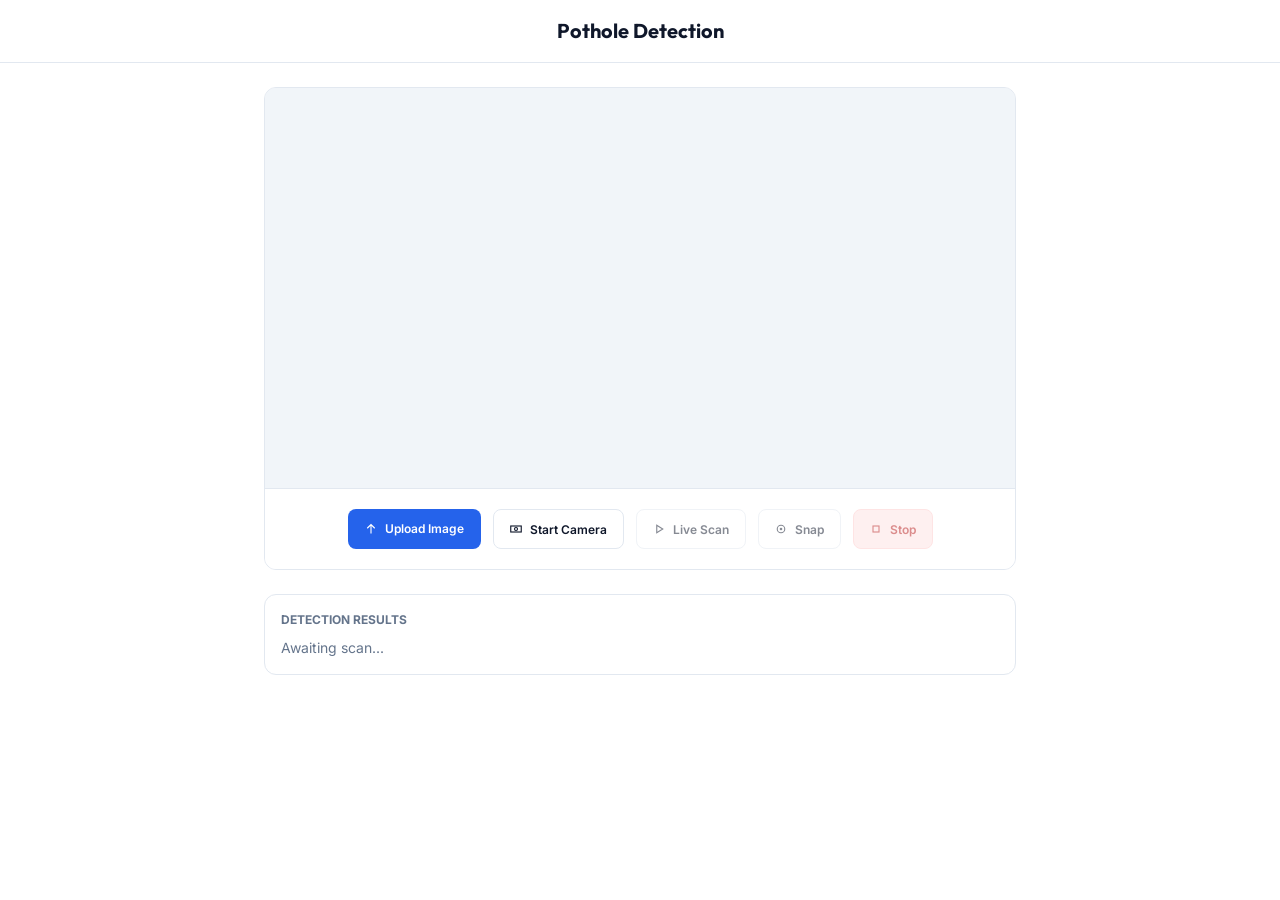
<file: docs/index.html>
<!DOCTYPE html>
<html lang="en">

<head>
    <meta charset="UTF-8">
    <meta name="viewport" content="width=device-width, initial-scale=1.0">
    <title>Pothole Detection</title>
    <link rel="preconnect" href="https://fonts.googleapis.com">
    <link rel="preconnect" href="https://fonts.gstatic.com" crossorigin>
    <link
        href="https://fonts.googleapis.com/css2?family=Inter:wght@400;500;600;700&family=Outfit:wght@600;700&display=swap"
        rel="stylesheet">
    <style>
        :root {
            --bg: #ffffff;
            --surface: #f8fafc;
            --primary: #2563eb;
            --primary-hover: #1d4ed8;
            --text: #0f172a;
            --text-muted: #64748b;
            --border: #e2e8f0;
            --shadow: 0 1px 2px 0 rgba(0, 0, 0, 0.05);
        }

        * {
            box-sizing: border-box;
            margin: 0;
            padding: 0;
        }

        body {
            font-family: 'Inter', sans-serif;
            background: var(--bg);
            color: var(--text);
            line-height: 1.5;
            min-height: 100vh;
            display: flex;
            flex-direction: column;
        }

        .app-header {
            padding: 1rem;
            background: var(--bg);
            border-bottom: 1px solid var(--border);
            display: flex;
            justify-content: center;
            align-items: center;
            position: sticky;
            top: 0;
            z-index: 100;
        }

        .logo h1 {
            font-family: 'Outfit', sans-serif;
            font-size: 20px;
            color: var(--text);
            text-align: center;
        }

        .app-shell {
            flex: 1;
            padding: 1.5rem;
            max-width: 800px;
            margin: 0 auto;
            width: 100%;
            display: flex;
            flex-direction: column;
            gap: 1.5rem;
        }

        .workspace {
            background: var(--surface);
            border: 1px solid var(--border);
            border-radius: 12px;
            overflow: hidden;
            display: flex;
            flex-direction: column;
        }

        .stage {
            flex: 1;
            background: #f1f5f9;
            position: relative;
            min-height: 400px;
            display: flex;
            align-items: center;
            justify-content: center;
            overflow: hidden;
        }

        video,
        canvas {
            max-width: 100%;
            max-height: 100%;
        }

        video:not([hidden]),
        canvas:not([hidden]) {
            display: block;
        }

        #overlayCanvas {
            position: absolute;
            top: 50%;
            left: 50%;
            transform: translate(-50%, -50%);
            pointer-events: none;
        }

        .empty-state {
            position: absolute;
            text-align: center;
            color: var(--text-muted);
            z-index: 10;
        }

        .controls {
            padding: 1.25rem;
            background: var(--bg);
            border-top: 1px solid var(--border);
            display: flex;
            flex-wrap: wrap;
            gap: 0.75rem;
            justify-content: center;
        }

        .btn {
            display: inline-flex;
            align-items: center;
            gap: 0.5rem;
            padding: 0.625rem 1rem;
            font-weight: 600;
            font-size: 12px;
            border-radius: 8px;
            cursor: pointer;
            transition: all 0.2s;
            border: 1px solid transparent;
            font-family: 'Inter', sans-serif;
        }

        .btn-primary {
            background: var(--primary);
            color: white;
        }

        .btn-primary:hover:not(:disabled) {
            background: var(--primary-hover);
        }

        .btn-outline {
            background: white;
            border-color: var(--border);
            color: var(--text);
        }

        .btn-outline:hover:not(:disabled) {
            background: var(--surface);
        }

        .btn-danger {
            background: #fee2e2;
            color: #b91c1c;
            border-color: #fecaca;
        }

        .btn-danger:hover:not(:disabled) {
            background: #ef4444;
            color: white;
        }

        .btn:disabled {
            opacity: 0.5;
            cursor: not-allowed;
        }

        .sidebar {
            display: grid;
            grid-template-columns: 1fr;
            gap: 1rem;
        }

        @media (max-width: 640px) {
            .sidebar {
                grid-template-columns: 1fr;
            }
        }

        .panel {
            background: var(--bg);
            border: 1px solid var(--border);
            border-radius: 12px;
            padding: 1rem;
        }

        .panel-header {
            font-size: 0.75rem;
            font-weight: 700;
            text-transform: uppercase;
            color: var(--text-muted);
            margin-bottom: 0.5rem;
        }

        .status-badge {
            display: inline-flex;
            align-items: center;
            gap: 0.5rem;
            padding: 0.25rem 0.625rem;
            background: #f0f9ff;
            color: #0369a1;
            border-radius: 6px;
            font-size: 0.75rem;
            font-weight: 600;
            border: 1px solid #bae6fd;
        }

        .status-pulse {
            width: 6px;
            height: 6px;
            background: #0ea5e9;
            border-radius: 50%;
        }

        .diagnostic-message {
            color: #b91c1c;
            font-size: 0.75rem;
            margin-top: 0.5rem;
            padding: 0.5rem;
            background: #fef2f2;
            border-radius: 6px;
        }

        .visually-hidden {
            position: absolute;
            width: 1px;
            height: 1px;
            padding: 0;
            margin: -1px;
            overflow: hidden;
            clip: rect(0, 0, 0, 0);
            border: 0;
        }
    </style>
</head>

<body>
    <header class="app-header">
        <div class="logo">
            <h1>Pothole Detection</h1>
        </div>
    </header>

    <main class="app-shell">
        <section class="workspace">
            <div class="stage">
                <video id="video" autoplay playsinline muted hidden></video>
                <canvas id="canvas" hidden></canvas>
                <canvas id="overlayCanvas" hidden></canvas>
                <div class="empty-state" id="emptyState">
                    <p>No active feed. Upload an image or start camera.</p>
                </div>
            </div>

            <div class="controls">
                <label class="btn btn-primary" id="uploadLabel">
                    <svg width="12" height="12" viewBox="0 0 16 16" fill="none" stroke="currentColor"
                        stroke-width="1.5">
                        <path d="M8 14V2M3 7l5-5 5 5" />
                    </svg>
                    Upload Image
                    <input type="file" id="imageInput" accept="image/*" class="visually-hidden">
                </label>
                <button class="btn btn-outline" id="startCamera">
                    <svg width="12" height="12" viewBox="0 0 16 16" fill="none" stroke="currentColor"
                        stroke-width="1.5">
                        <rect x="1" y="4" width="14" height="8" />
                        <circle cx="8" cy="8" r="2" />
                    </svg>
                    Start Camera
                </button>
                <button class="btn btn-outline" id="liveDetect" disabled>
                    <svg width="12" height="12" viewBox="0 0 16 16" fill="none" stroke="currentColor"
                        stroke-width="1.5">
                        <polygon points="5,3 13,8 5,13" />
                    </svg>
                    Live Scan
                </button>
                <button class="btn btn-outline" id="captureFrame" disabled>
                    <svg width="12" height="12" viewBox="0 0 16 16" fill="none" stroke="currentColor"
                        stroke-width="1.5">
                        <circle cx="8" cy="8" r="5" />
                        <circle cx="8" cy="8" r="1" />
                    </svg>
                    Snap
                </button>
                <button class="btn btn-danger" id="stopLiveDetect" disabled>
                    <svg width="12" height="12" viewBox="0 0 16 16" fill="none" stroke="currentColor"
                        stroke-width="1.5">
                        <rect x="4" y="4" width="8" height="8" />
                    </svg>
                    Stop
                </button>
            </div>
        </section>

        <aside class="sidebar">
            <div class="panel">
                <div class="panel-header">Detection Results</div>
                <div id="diagnosticMessage" class="diagnostic-message" hidden></div>
                <div id="summary" style="font-size: 0.875rem; color: var(--text-muted);">Awaiting scan...</div>
            </div>
        </aside>
    </main>

    <script>
        // --- CONFIGURATION ---
        const ROBOFLOW_API_KEY = "3596itnzUTPKpjxMixhL";
        const MODEL_ID = "pothole-detection-bqu6s/9";
        // ---------------------

        const imageInput = document.querySelector("#imageInput");
        const liveDetectButton = document.querySelector("#liveDetect");
        const startCameraButton = document.querySelector("#startCamera");
        const captureFrameButton = document.querySelector("#captureFrame");
        const stopLiveDetectButton = document.querySelector("#stopLiveDetect");
        const video = document.querySelector("#video");
        const canvas = document.querySelector("#canvas");
        const overlayCanvas = document.querySelector("#overlayCanvas");
        const emptyState = document.querySelector("#emptyState");
        const statusText = document.querySelector("#statusText");
        const summary = document.querySelector("#summary");
        const diagnosticMessage = document.querySelector("#diagnosticMessage");

        const ctx = canvas.getContext("2d");
        const overlayCtx = overlayCanvas.getContext("2d");

        const LIVE_INTERVAL = 600;
        const VIEW_STATE = { IDLE: "idle", BUSY: "busy", LIVE: "live", READY: "ready" };

        let cameraStream = null;
        let isScanning = false;
        let liveTimer = null;
        let currentViewState = VIEW_STATE.IDLE;
        const processingCanvas = document.createElement("canvas");
        const processingCtx = processingCanvas.getContext("2d");

        function setStatus(text) { if (statusText) statusText.textContent = text; }

        function updateUI() {
            const isLive = currentViewState === VIEW_STATE.LIVE;
            const isCamera = !!cameraStream;
            const isBusy = isScanning;
            const isImage = !isCamera && canvas.width > 0;

            imageInput.disabled = isBusy;
            startCameraButton.disabled = isBusy || isCamera;
            liveDetectButton.disabled = isBusy || !isCamera || isLive;
            captureFrameButton.disabled = isBusy || !isCamera || isLive;
            stopLiveDetectButton.disabled = !isCamera && !isLive;

            if (isCamera) {
                emptyState.hidden = true;
                video.hidden = false;
                canvas.hidden = true;
            } else if (isImage) {
                emptyState.hidden = true;
                video.hidden = true;
                canvas.hidden = false;
            } else {
                emptyState.hidden = false;
                video.hidden = true;
                canvas.hidden = true;
            }
        }

        async function detect(blob) {
            if (!ROBOFLOW_API_KEY) throw new Error("API Key missing.");
            if (isScanning) return [];
            try {
                isScanning = true; updateUI();
                const base64 = await new Promise((res) => {
                    const r = new FileReader();
                    r.onloadend = () => res(r.result.split(',')[1]);
                    r.readAsDataURL(blob);
                });
                const url = `https://detect.roboflow.com/${MODEL_ID}?api_key=${ROBOFLOW_API_KEY}`;
                const resp = await fetch(url, { method: 'POST', body: base64, headers: { 'Content-Type': 'application/x-www-form-urlencoded' } });
                if (!resp.ok) throw new Error(`API Error: ${resp.status}`);
                const data = await resp.json();
                return data.predictions || [];
            } finally { isScanning = false; updateUI(); }
        }

        function draw(targetCtx, predictions, transform) {
            predictions.forEach(p => {
                const x = (p.x - p.width / 2) * transform.sx;
                const y = (p.y - p.height / 2) * transform.sy;
                const w = p.width * transform.sx;
                const h = p.height * transform.sy;
                targetCtx.strokeStyle = "#2563eb"; targetCtx.lineWidth = 2;
                targetCtx.strokeRect(x, y, w, h);
                targetCtx.fillStyle = "#2563eb"; targetCtx.font = "bold 10px Inter";
                targetCtx.fillText(`${p.class} ${Math.round(p.confidence * 100)}%`, x, y - 5);
            });
        }

        async function start() {
            try {
                setStatus("Starting...");
                cameraStream = await navigator.mediaDevices.getUserMedia({ video: { facingMode: "environment", width: 1280, height: 720 } });
                video.srcObject = cameraStream; await video.play();
                currentViewState = VIEW_STATE.READY; setStatus("Camera Active"); updateUI();
            } catch (err) { setStatus("Error"); diagnosticMessage.textContent = err.message; diagnosticMessage.hidden = false; }
        }

        function stop() {
            if (cameraStream) cameraStream.getTracks().forEach(t => t.stop());
            cameraStream = null; if (liveTimer) clearTimeout(liveTimer); liveTimer = null;
            video.hidden = true; canvas.hidden = true; overlayCanvas.hidden = true;
            canvas.width = 0; canvas.height = 0; // Reset canvas
            currentViewState = VIEW_STATE.IDLE; setStatus("Ready"); updateUI();
        }

        async function runLive() {
            if (currentViewState !== VIEW_STATE.LIVE) return;
            try {
                processingCanvas.width = video.videoWidth; processingCanvas.height = video.videoHeight;
                processingCtx.drawImage(video, 0, 0);
                const blob = await new Promise(r => processingCanvas.toBlob(r, 'image/jpeg', 0.7));
                const preds = await detect(blob);
                overlayCanvas.width = video.clientWidth; overlayCanvas.height = video.clientHeight;
                overlayCanvas.hidden = false;
                draw(overlayCtx, preds, { sx: video.clientWidth / video.videoWidth, sy: video.clientHeight / video.videoHeight });
                summary.textContent = `Detected: ${preds.length}`;
            } catch (err) { console.error(err); }
            liveTimer = setTimeout(runLive, LIVE_INTERVAL);
        }

        imageInput.addEventListener("change", async (e) => {
            const file = e.target.files[0]; if (!file) return;
            stop(); setStatus("Scanning...");
            try {
                const img = new Image(); img.src = URL.createObjectURL(file);
                await img.decode();
                const s = Math.min(canvas.parentNode.clientWidth / img.width, 400 / img.height, 1);
                canvas.width = img.width * s; canvas.height = img.height * s;
                ctx.drawImage(img, 0, 0, canvas.width, canvas.height);
                updateUI(); // Ensure canvas is shown immediately

                const preds = await detect(file);
                draw(ctx, preds, { sx: s, sy: s });
                summary.textContent = `Found ${preds.length} pothole(s).`; setStatus("Done");
                updateUI();
            } catch (err) { setStatus("Error"); }
        });

        startCameraButton.addEventListener("click", start);
        liveDetectButton.addEventListener("click", () => { currentViewState = VIEW_STATE.LIVE; setStatus("Live"); updateUI(); runLive(); });
        stopLiveDetectButton.addEventListener("click", stop);
        captureFrameButton.addEventListener("click", async () => {
            setStatus("Snapping...");
            processingCanvas.width = video.videoWidth; processingCanvas.height = video.videoHeight;
            processingCtx.drawImage(video, 0, 0);
            const blob = await new Promise(r => processingCanvas.toBlob(r, 'image/jpeg', 0.9));

            stop(); // Stop camera to display the static frame on canvas

            const img = new Image(); img.src = URL.createObjectURL(blob);
            await img.decode();
            const s = Math.min(canvas.parentNode.clientWidth / img.width, 400 / img.height, 1);
            canvas.width = img.width * s; canvas.height = img.height * s;
            ctx.drawImage(img, 0, 0, canvas.width, canvas.height);
            updateUI(); // Display the static frame immediately

            const preds = await detect(blob);
            draw(ctx, preds, { sx: s, sy: s });
            summary.textContent = `Found ${preds.length} pothole(s).`;
            setStatus("Snapshot Done"); updateUI();
        });
        updateUI();
    </script>
</body>

</html>
</file>
